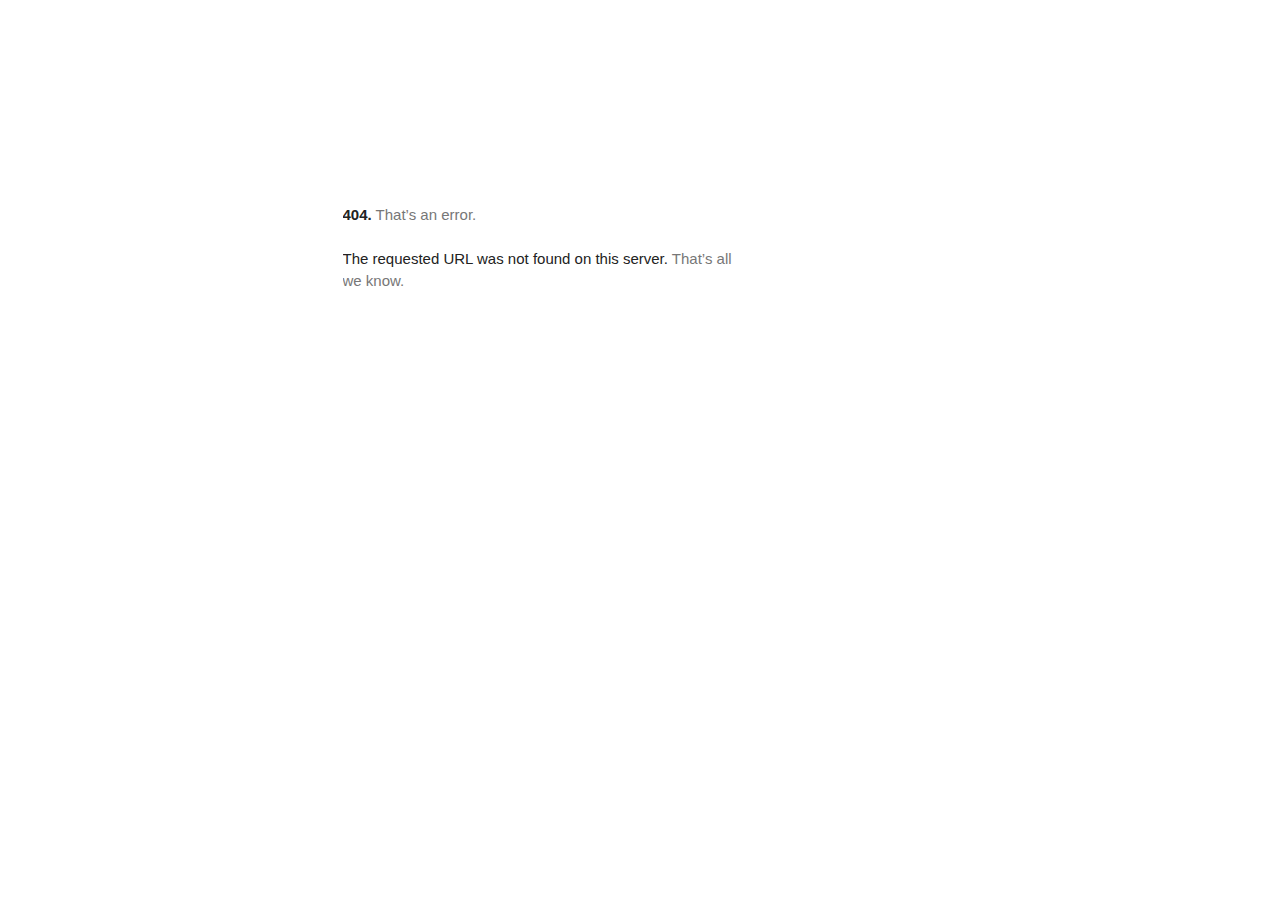
<file: fonts.googleapis.com/index.html>
<!DOCTYPE html><html lang=en><meta charset=utf-8><meta name=viewport content="initial-scale=1, minimum-scale=1, width=device-width"><title>Error 404 (Not Found)!!1</title><style>*{margin:0;padding:0}html,code{font:15px/22px arial,sans-serif}html{background:#fff;color:#222;padding:15px}body{color:#222;text-align:unset;margin:7% auto 0;max-width:390px;min-height:180px;padding:30px 0 15px;}* > body{background:url(//www.google.com/images/errors/robot.png) 100% 5px no-repeat;padding-right:205px}p{margin:11px 0 22px;overflow:hidden}pre{white-space:pre-wrap;}ins{color:#777;text-decoration:none}a img{border:0}@media screen and (max-width:772px){body{background:none;margin-top:0;max-width:none;padding-right:0}}#logo{background:url(//www.google.com/images/branding/googlelogo/1x/googlelogo_color_150x54dp.png) no-repeat;margin-left:-5px}@media only screen and (min-resolution:192dpi){#logo{background:url(//www.google.com/images/branding/googlelogo/2x/googlelogo_color_150x54dp.png) no-repeat 0% 0%/100% 100%;-moz-border-image:url(//www.google.com/images/branding/googlelogo/2x/googlelogo_color_150x54dp.png) 0}}@media only screen and (-webkit-min-device-pixel-ratio:2){#logo{background:url(//www.google.com/images/branding/googlelogo/2x/googlelogo_color_150x54dp.png) no-repeat;-webkit-background-size:100% 100%}}#logo{display:inline-block;height:54px;width:150px}</style><div id="af-error-container"><a href=//www.google.com><span id=logo aria-label=Google></span></a><p><b>404.</b> <ins>That’s an error.</ins><p>The requested URL was not found on this server. <ins>That’s all we know.</ins></div>
</file>
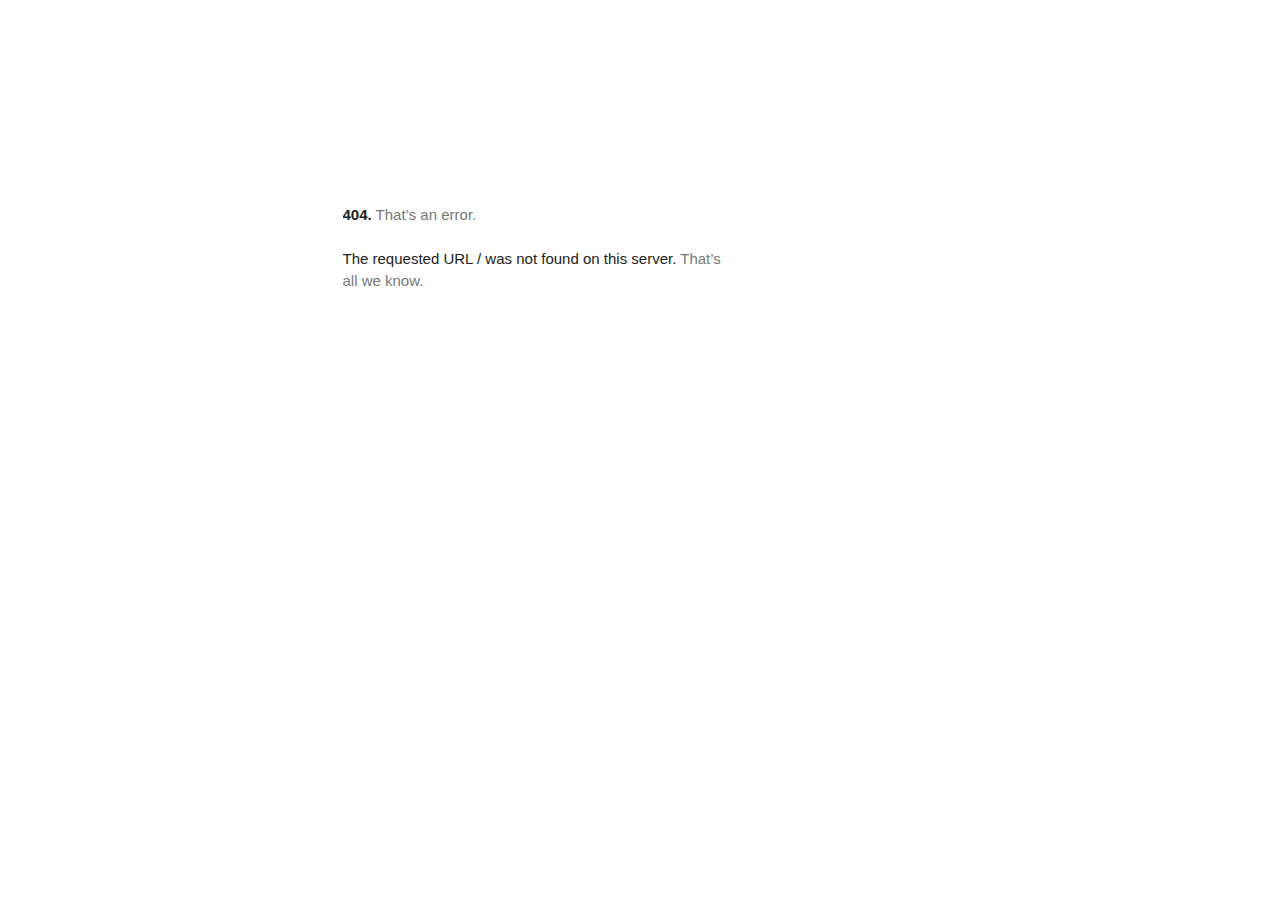
<file: lh3.googleusercontent.com/index.html>
<!DOCTYPE html>
<html lang=en>
  <meta charset=utf-8>
  <meta name=viewport content="initial-scale=1, minimum-scale=1, width=device-width">
  <title>Error 404 (Not Found)!!1</title>
  <style>
    *{margin:0;padding:0}html,code{font:15px/22px arial,sans-serif}html{background:#fff;color:#222;padding:15px}body{margin:7% auto 0;max-width:390px;min-height:180px;padding:30px 0 15px}* > body{background:url(//www.google.com/images/errors/robot.png) 100% 5px no-repeat;padding-right:205px}p{margin:11px 0 22px;overflow:hidden}ins{color:#777;text-decoration:none}a img{border:0}@media screen and (max-width:772px){body{background:none;margin-top:0;max-width:none;padding-right:0}}#logo{background:url(//www.google.com/images/branding/googlelogo/1x/googlelogo_color_150x54dp.png) no-repeat;margin-left:-5px}@media only screen and (min-resolution:192dpi){#logo{background:url(//www.google.com/images/branding/googlelogo/2x/googlelogo_color_150x54dp.png) no-repeat 0% 0%/100% 100%;-moz-border-image:url(//www.google.com/images/branding/googlelogo/2x/googlelogo_color_150x54dp.png) 0}}@media only screen and (-webkit-min-device-pixel-ratio:2){#logo{background:url(//www.google.com/images/branding/googlelogo/2x/googlelogo_color_150x54dp.png) no-repeat;-webkit-background-size:100% 100%}}#logo{display:inline-block;height:54px;width:150px}
  </style>
  <a href=//www.google.com/><span id=logo aria-label=Google></span></a>
  <p><b>404.</b> <ins>That’s an error.</ins>
  <p>The requested URL <code>/</code> was not found on this server.  <ins>That’s all we know.</ins>
</file>
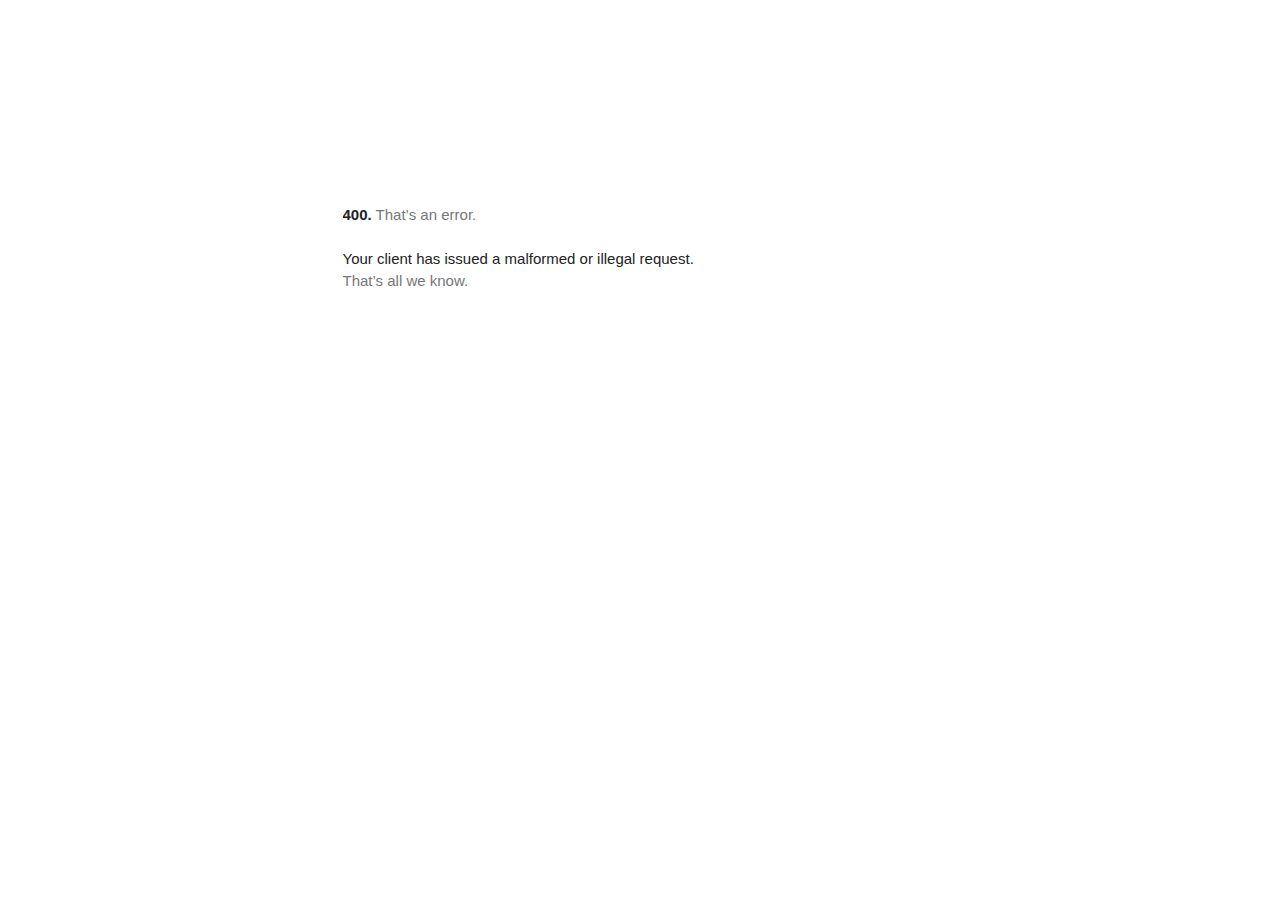
<file: www.googletagmanager.com/gtm5445.html>
<!DOCTYPE html>
<html lang=en>
  <meta charset=utf-8>
  <meta name=viewport content="initial-scale=1, minimum-scale=1, width=device-width">
  <title>Error 400 (Bad Request)!!1</title>
  <style>
    *{margin:0;padding:0}html,code{font:15px/22px arial,sans-serif}html{background:#fff;color:#222;padding:15px}body{margin:7% auto 0;max-width:390px;min-height:180px;padding:30px 0 15px}* > body{background:url(//www.google.com/images/errors/robot.png) 100% 5px no-repeat;padding-right:205px}p{margin:11px 0 22px;overflow:hidden}ins{color:#777;text-decoration:none}a img{border:0}@media screen and (max-width:772px){body{background:none;margin-top:0;max-width:none;padding-right:0}}#logo{background:url(//www.google.com/images/branding/googlelogo/1x/googlelogo_color_150x54dp.png) no-repeat;margin-left:-5px}@media only screen and (min-resolution:192dpi){#logo{background:url(//www.google.com/images/branding/googlelogo/2x/googlelogo_color_150x54dp.png) no-repeat 0% 0%/100% 100%;-moz-border-image:url(//www.google.com/images/branding/googlelogo/2x/googlelogo_color_150x54dp.png) 0}}@media only screen and (-webkit-min-device-pixel-ratio:2){#logo{background:url(//www.google.com/images/branding/googlelogo/2x/googlelogo_color_150x54dp.png) no-repeat;-webkit-background-size:100% 100%}}#logo{display:inline-block;height:54px;width:150px}
  </style>
  <a href=//www.google.com/><span id=logo aria-label=Google></span></a>
  <p><b>400.</b> <ins>That’s an error.</ins>
  <p>Your client has issued a malformed or illegal request.  <ins>That’s all we know.</ins>
</file>
